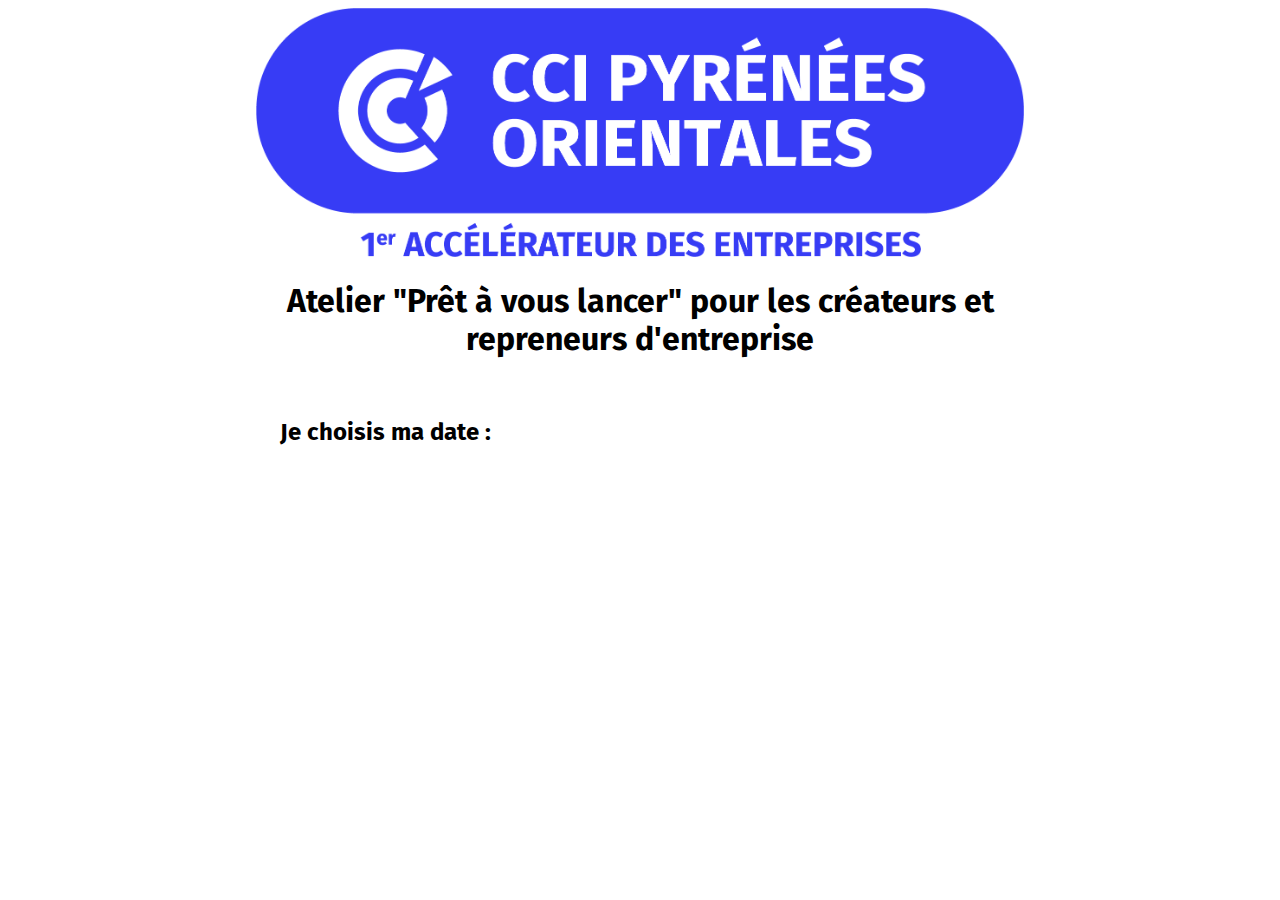
<file: pret-a-vous-lancer/index.html>
<!DOCTYPE html>
<html lang="en">
<head>
    <meta charset="UTF-8">
    <meta http-equiv="X-UA-Compatible" content="IE=edge">
    <meta name="viewport" content="width=device-width, initial-scale=1.0">
    <title>Atelier "Prêt à vous lancer" pour les créateurs et repreneurs d'entreprise</title>
    <link rel="stylesheet" href="style.css">
</head>
<body>
    <div class="frame">
        <img src="logo.png" alt="logo">
        <h1>Atelier "Prêt à vous lancer" pour les créateurs et repreneurs d'entreprise</h1>
        <br>
        <h2>Je choisis ma date :</h2>
        <ul>
            <li data="08-03-2023"><a href="https://prestataire-billet.for-system.com/z8501e3f108901x108901b47489_fr-Webinaire-collectif-Etes-vous-prets-a-vous-lancer-Perpignan-Cedex.aspx">Mercredi 8 mars</a></li>
            <li data="22-03-2023"><a href="https://prestataire-billet.for-system.com/z8501e3f108901x108901b47489_fr-Webinaire-collectif-Etes-vous-prets-a-vous-lancer-Perpignan-Cedex.aspx">Mercredi 22 mars</a></li>
            <li data="12-04-2023"><a href="https://docs.google.com/forms/d/1DUQVrKlt9oKBNFFHq2NyGK7vT9j7dDXjamXvDG2TZVw">Mercredi 12 avril</a></li>
            <li data="26-04-2023"><a href="https://docs.google.com/forms/d/1_3R3hb23bhnCq0RLsyOSbwgb7aBRPKKywfBwTvqZsoE">Mercredi 26 avril</a></li>
            <li data="10-05-2023"><a href="https://docs.google.com/forms/d/1LGd3U76babv-Ee-c0v4saDtH7eCdMB6m0f1nHjCULrc">Mercredi 10 mai</a></li>
            <li data="24-05-2023"><a href="https://docs.google.com/forms/d/17sqZ5J6Xsrn8TpWh9twf980r5cO7rRoZrUWHHMeFhKk">Mercredi 24 mai</a></li>
            <li data="14-06-2023"><a href="https://docs.google.com/forms/d/1DAsnQv-Y1HMJ9UkgVmKkK4CXEFEJQrxe0o7JpvceOnw">Mercredi 14 juin</a></li>
            <li data="28-06-2023"><a href="https://docs.google.com/forms/d/1abyjjd9nUMiSS3CZ_9uRRK87SR0qyMtsIUHuRs1BDAQ">Mercredi 28 juin</a></li>
            <li data="12-07-2023"><a href="https://docs.google.com/forms/d/1fulfMw3vcDCu4K3g7QQnL-luL57NFxVaPNc0-hWxVlw">Mercredi 12 juillet</a></li>
            <li data="09-08-2023"><a href="https://docs.google.com/forms/d/1W_37dHPlRdoqykwLzj8X9XCCdlTODYTPxzWOatpfcAM">Mercredi 9 août</a></li>
            <li data="13-09-2023"><a href="https://docs.google.com/forms/d/1WD3-G9k01RyX5YBnQ1DACNtqbYxFRwYlrwO6c4_-D28">Mercredi 13 septembre</a></li>
            <li data="27-09-2023"><a href="https://docs.google.com/forms/d/15Xf17YlFLaJYAt196E_294uLCjBe5UkQ11J-m-8RN1E">Mercredi 27 septembre</a></li>
            <li data="11-10-2023"><a href="https://docs.google.com/forms/d/1CX-StyRLuWYlb5xPLoDTf5b-k7xx54Htgmdsln9GV6k">Mercredi 11 octobre</a></li>
            <li data="25-10-2023"><a href="https://docs.google.com/forms/d/11VAnCOIzSLGvso5DOMwdDruRW6qYCQqO7jNEjFm0IPE">Mercredi 25 octobre</a></li>
            <li data="08-11-2023"><a href="https://docs.google.com/forms/d/1tsvrBOdcubUkMW-wPNVmA0bsYcItUvozx2JCr9nBM78">Mercredi 8 novembre</a></li>
            <li data="22-11-2023"><a href="https://docs.google.com/forms/d/14qUsFQ2STJ_XEW77IBQLp5pBE7vX8XINyriq2XDbliY">Mercredi 22 novembre</a></li>
            <li data="13-12-2023"><a href="https://docs.google.com/forms/d/1mUwMS6oRA8TRpCWE5ycQXIpYLv58UdTI3jMA5tx8akY">Mercredi 13 décembre</a></li>
        </ul>
    </div>
    <script src="script.js"></script>
</body>
</html>
</file>
<file: pret-a-vous-lancer/style.css>
/* import fira-sans and use it as default font */
@import url('https://fonts.googleapis.com/css?family=Fira+Sans:400,700');
body {
  font-family: 'Fira Sans', sans-serif;
}

.frame 
{
    max-width: 768px;
    margin: 0 auto;
}

img {
    max-width: 100%;
}

h1 {
    text-align: center;
}

h2 {
    padding-left: 1em;
}

li {
    list-style: none;
    padding: 0;
    font-size: x-large;
    padding-bottom: 0.5em;
    padding-left: 0.5em;
    transition: 300ms;
}

li:hover {
    /* Zoom a bit */
    transform: scale(1.1);
}

a {
    color: #373cf5;
    text-decoration: none;
}

.hidden {
    display: none;
}
</file>
